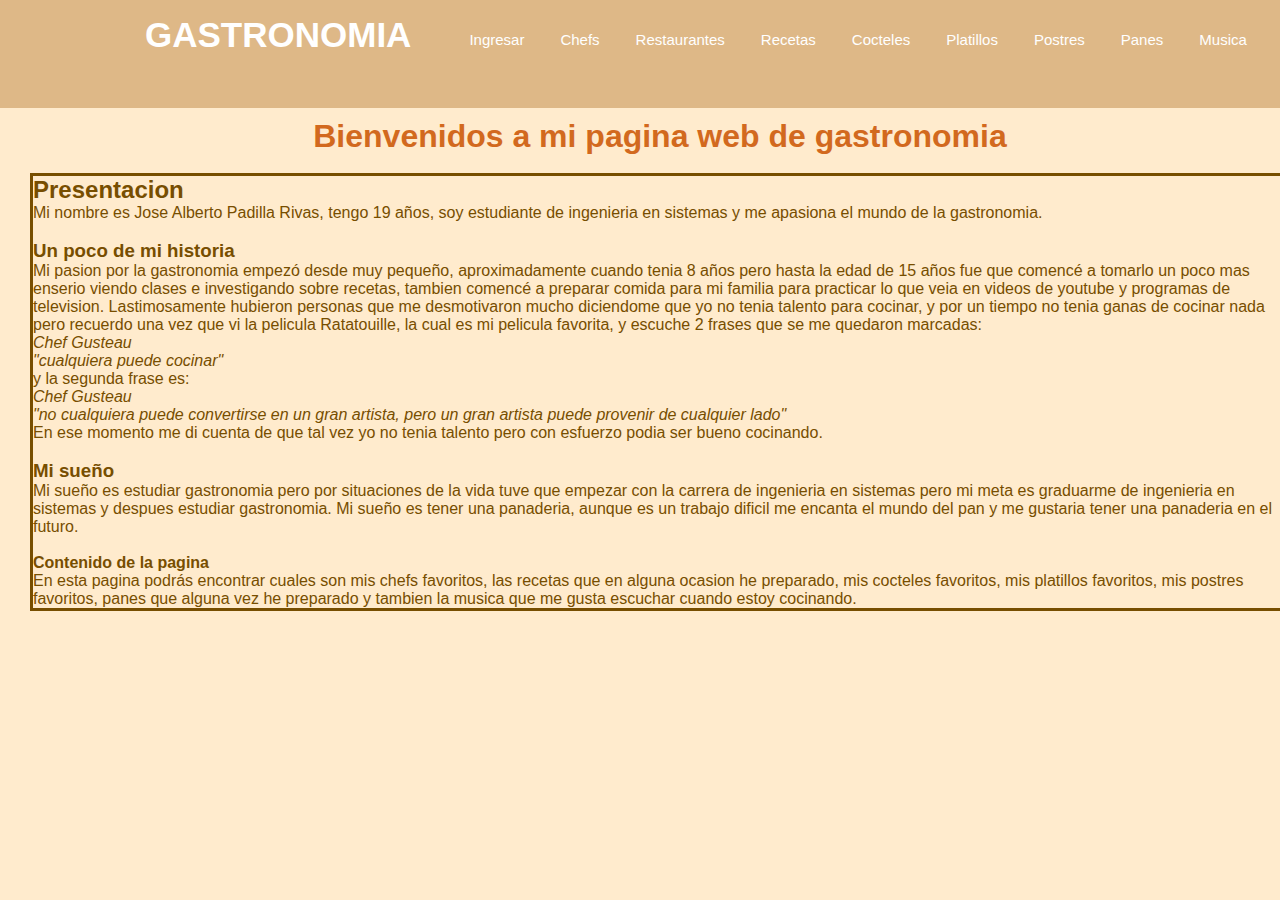
<file: src/main/resources/static/index.html>
<html>
    <head>
        <title>Pagina Principal</title>
        <meta charset="UTF-8">
        <meta name="viewport" content="width=device-width, initial-scale=1.0">
        <link href="css/home.css" rel="stylesheet" type="text/css"/>
    </head>
    <body>
        <header class="header">
            <!--etiqueta que indica que esto es un menu-->
            <nav class="nav">
                <a href="index.html" class="logo nav-link">GASTRONOMIA</a>
                <ul class="nav-menu">
                    <li class="Titulo"><a class="nav-menu-link nav-link" href="login.html">Ingresar</a></li>
                    <li class="Titulo"><a class="nav-menu-link nav-link" href="Chefs.html">Chefs</a></li>
                    <li class="Titulo"><a class="nav-menu-link nav-link" href="Restaurantes.html">Restaurantes</a></li>
                    <li class="Titulo"><a class="nav-menu-link nav-link" href="Recetas.html">Recetas</a></li>
                    <li class="Titulo"><a class="nav-menu-link nav-link" href="Cocteleria.html">Cocteles</a></li>
                    <li class="Titulo"><a class="nav-menu-link nav-link" href="Platillos.html">Platillos</a></li>
                    <li class="Titulo"><a class="nav-menu-link nav-link" href="Postres.html">Postres</a></li>
                    <li class="Titulo"><a class="nav-menu-link nav-link" href="Panes.html">Panes</a></li>
                    <li class="Titulo"><a class="nav-menu-link nav-link" href="musicaCocina.html">Musica</a></li>

                </ul>
            </nav>
        </header> 
        <section id="contenido">
            <div class="Bienvenida"> 
                <h1>Bienvenidos a mi pagina web de gastronomia</h1>
            </div>
            <br>
            <div class="presentacion">
                <h2>Presentacion</h2>
                <p>Mi nombre es Jose Alberto Padilla Rivas, tengo 19 años, soy estudiante de ingenieria en sistemas y me apasiona el mundo de la gastronomia.</p>
                <br>
                <h3>Un poco de mi historia</h3>
                <p> Mi pasion por la gastronomia empezó desde muy pequeño, aproximadamente cuando tenia 8 años pero hasta la edad de 15 años fue que comencé a tomarlo un poco mas enserio viendo clases e investigando sobre recetas, tambien comencé a preparar comida para mi familia para practicar lo que veia en videos de youtube y programas de television. Lastimosamente hubieron personas que me desmotivaron mucho diciendome que yo no tenia talento para cocinar, y por un tiempo no tenia ganas de cocinar nada pero recuerdo una vez que vi la pelicula Ratatouille, la cual es mi pelicula favorita, y escuche 2 frases que se me quedaron marcadas:
                    <br><cite>Chef Gusteau</cite></p><blockquote><i>"cualquiera puede cocinar"</i></blockquote><p>y la segunda frase es: <br><cite>Chef Gusteau</cite></p><blockquote><i>"no cualquiera puede convertirse en un gran artista, pero un gran artista puede provenir de cualquier lado"</i></blockquote>
                <p>En ese momento me di cuenta de que tal vez yo no tenia talento pero con esfuerzo podia ser bueno cocinando.</p>
                <br>    
                <h3>Mi sueño</h3>
                <p>Mi sueño es estudiar gastronomia pero por situaciones de la vida tuve que empezar con la carrera de ingenieria en sistemas pero mi meta es graduarme de ingenieria en sistemas y despues estudiar gastronomia. Mi sueño es tener una panaderia, aunque es un trabajo dificil me encanta el mundo del pan y me gustaria tener una panaderia en el futuro.</p>
                <br>
                <h4>Contenido de la pagina</h4>
                <p>En esta pagina podrás encontrar cuales son mis chefs favoritos, las recetas que en alguna ocasion he preparado, mis cocteles favoritos, mis platillos favoritos, mis postres favoritos, panes que alguna vez he preparado y tambien la musica que me gusta escuchar cuando estoy cocinando.</p>

            </div>
        </section>

    </body>
</html>
</file>
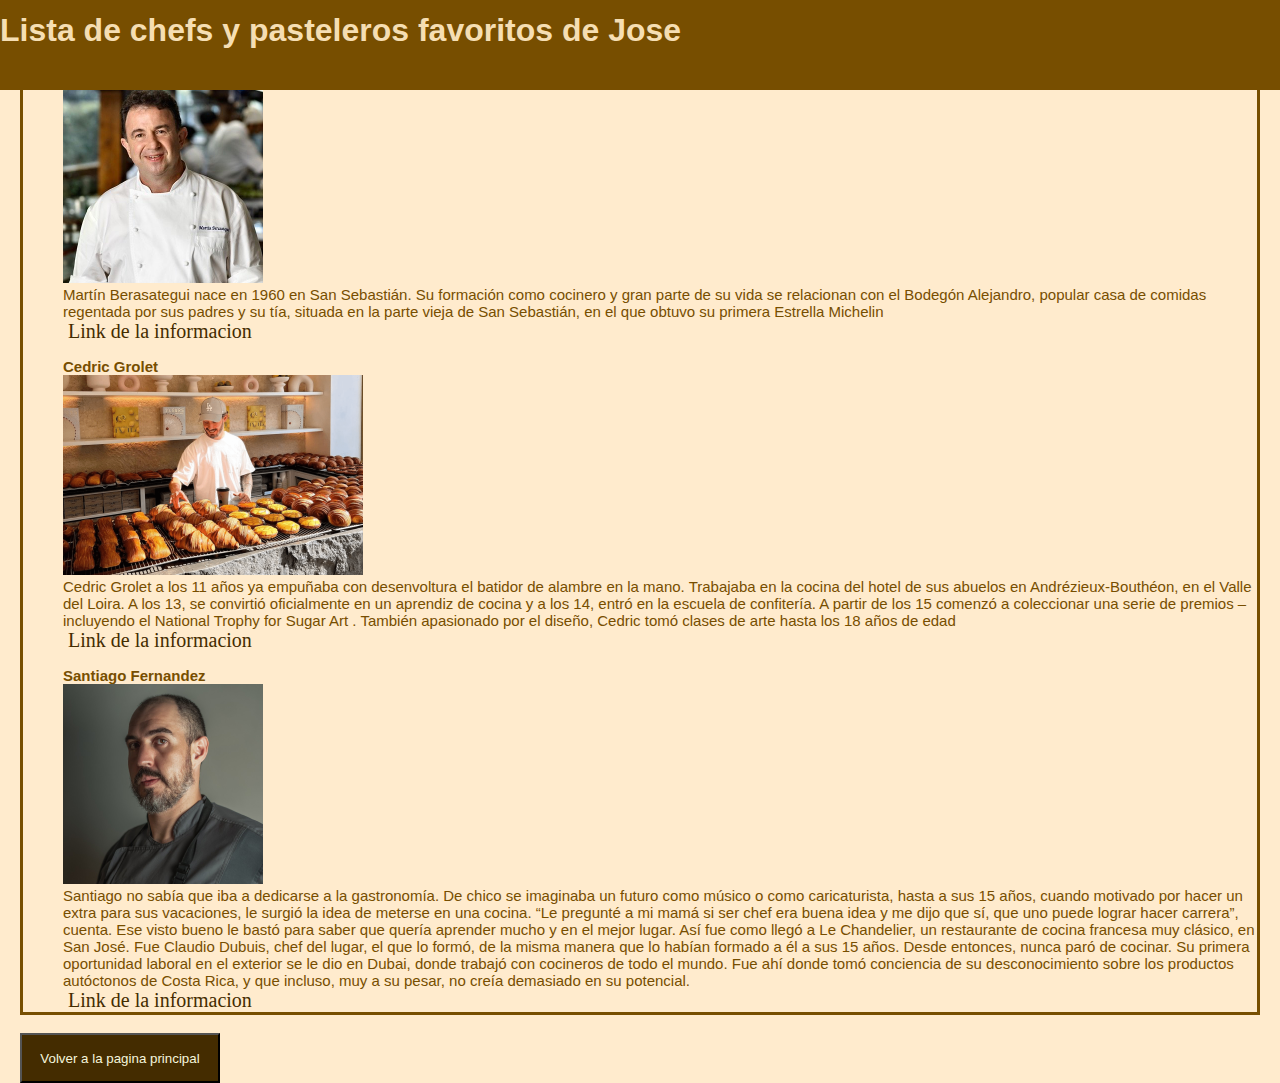
<file: src/main/resources/static/Chefs.html>
<!DOCTYPE html>

<html>
    <head>
        <title>Chefs favoritos de Jose</title>
        <meta charset="UTF-8">
        <meta name="viewport" content="width=device-width, initial-scale=1.0">
        <link href="css/chefs.css" rel="stylesheet" type="text/css"/>
    </head>
    <body>
        <div class="Lista-chefs"> 
            <h1>Lista de chefs y pasteleros favoritos de Jose</h1>
        </div>
       
<br>

        <ul class="Chefs">
            <li class="elemento"><p><strong>Martin Berasategui</strong></p><img src="imagenes/martin.jpg" alt="200" height="200"/>
                <p>Martín Berasategui nace en 1960 en San Sebastián. Su formación como cocinero y gran parte de su vida se relacionan con el Bodegón Alejandro, popular casa de comidas regentada por sus padres y su tía, 
                    situada en la parte vieja de San Sebastián, en el que obtuvo su primera Estrella Michelin</p>   
                <a target="_blank" class="link" href="https://www.martinberasategui.com/es/martin-berasategui"> Link de la informacion</a> </li>

            <li class="elemento"><p><strong>Cedric Grolet</strong></p><img src="imagenes/cedric.png" alt="200" height="200"/>
                <p>Cedric Grolet a los 11 años ya empuñaba con desenvoltura el batidor de alambre en la mano. Trabajaba en la cocina del hotel de sus abuelos en Andrézieux-Bouthéon, en el Valle del Loira. A los 13, se convirtió oficialmente en un aprendiz de cocina y a los 14, entró en la escuela de confitería. A partir de los 15 comenzó a coleccionar una serie de premios – incluyendo el National Trophy for Sugar Art .
                    También apasionado por el diseño, Cedric tomó clases de arte hasta los 18 años de edad</p>   
                <a  target="_blank" class="link" href="https://gastronomos.fr/es/cultura-es/cedric-grolet-mejor-confitero-mundo-le-meurice/">Link de la informacion</a> </li>

            <li ><p><strong>Santiago Fernandez</strong></p><img src="imagenes/santiago.jpg" alt="200" height="200"/>
                <p>Santiago no sabía que iba a dedicarse a la gastronomía. De chico se imaginaba un futuro como músico o como caricaturista, hasta a sus 15 años, cuando motivado por hacer un extra para sus vacaciones, le surgió la idea de meterse en una cocina. “Le pregunté a mi mamá si ser chef era buena idea y me dijo que sí, que uno puede lograr hacer carrera”, cuenta. 
                    Ese visto bueno le bastó para saber que quería aprender mucho y en el mejor lugar.
                    Así fue como llegó a Le Chandelier, un restaurante de cocina francesa muy clásico,  en San José. Fue Claudio Dubuis, chef del lugar, el que lo formó, de la misma manera que lo habían formado a él a sus 15 años. Desde entonces, nunca paró de cocinar. Su primera oportunidad laboral en el exterior se le dio en Dubai, donde trabajó con cocineros de todo el mundo. Fue ahí donde tomó conciencia de su desconocimiento sobre los productos autóctonos de Costa Rica, 
                    y que incluso, muy a su pesar, no creía demasiado en su potencial.</p>   
                <a target="_blank" class="link" href="https://soloporgusto.com/santiago-fernandez-benedetto-un-chef-enamorado-de-la-cocina-costarricense/">Link de la informacion</a> </li>
        </ul>
<br>
        <a href="index.html">
            <input type="button" name="volver" value="Volver a la pagina principal" style="width: 200px; height: 50px; background-color: #442c00; color:beige;"/><br> 
        </a>








    </body>                
</html>
</file>
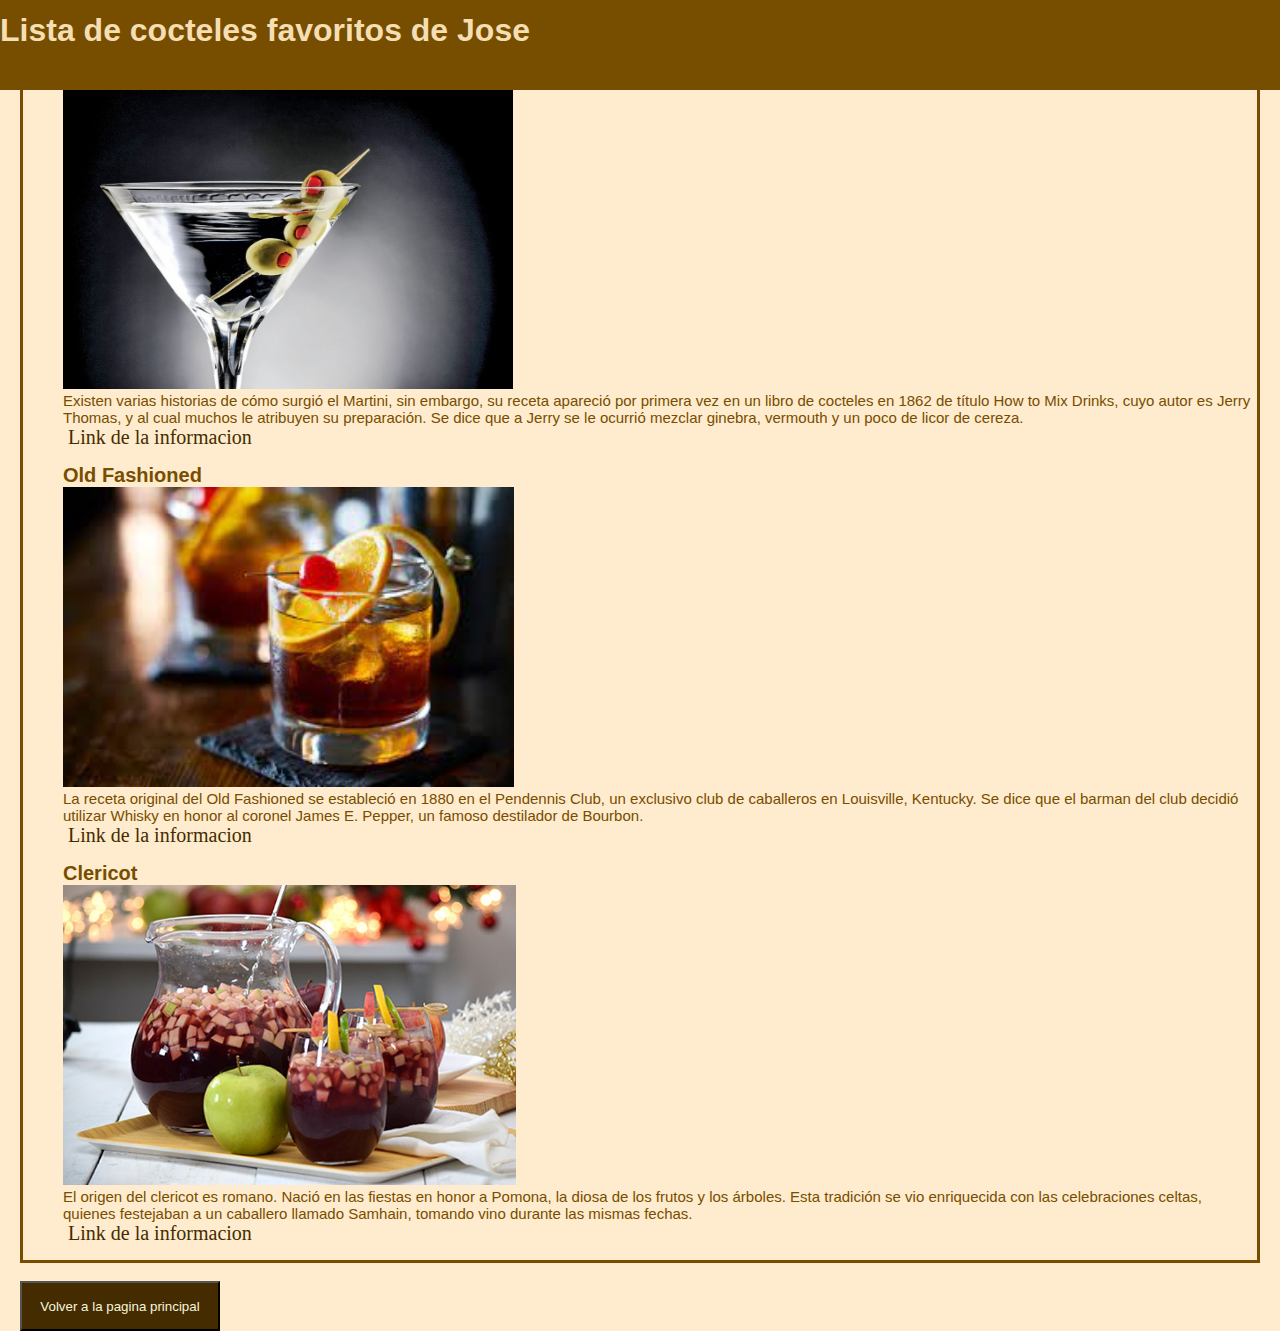
<file: src/main/resources/static/Cocteleria.html>
<!DOCTYPE html>

<html>
    <head>
        <title>Cocteles</title>
        <meta charset="UTF-8">
        <meta name="viewport" content="width=device-width, initial-scale=1.0">
        <link href="css/cocteles.css" rel="stylesheet" type="text/css"/>
    </head>
    <body>
        <div class="Lista-cocteles"> 
            <h1>Lista de cocteles favoritos de Jose</h1>
        </div>
        <br>

        <ol class="cocteles">
            <li class="elemento"><p class="titulo"><strong>Martini</strong></p><img src="imagenes/martini.jpg" alt="300" height="300"/>
                <p>Existen varias historias de cómo surgió el Martini, sin embargo, 
                    su receta apareció por primera vez en un libro de cocteles en 1862 de título How to Mix Drinks, cuyo autor es Jerry Thomas, 
                    y al cual muchos le atribuyen su preparación. Se dice que a Jerry se le ocurrió mezclar ginebra, 
                    vermouth y un poco de licor de cereza.</p>   
                <a target="_blank" class="link" href="https://revistaelconocedor.com/historia-de-un-clasico/"> Link de la informacion</a> </li>

            <li class="elemento"><p class="titulo"><strong>Old Fashioned</strong></p> <img src="imagenes/old fashioned.jpg" alt="300" height="300"/>
                <p>La receta original del Old Fashioned se estableció en 1880 en el Pendennis Club, 
                    un exclusivo club de caballeros en Louisville, Kentucky. 
                    Se dice que el barman del club decidió utilizar 
                    Whisky en honor al coronel James E. Pepper, un famoso destilador de Bourbon. </p>   
                <a target="_blank" class="link" href="https://toomybartender.com/recetas/old-fashioned/#:~:text=Historia%20del%20c%C3%B3ctel%20Old%20Fashioned,un%20famoso%20destilador%20de%20Bourbon.">Link de la informacion</a> </li>

            <li class="elemento"><p class="titulo"><strong>Clericot</strong></p><img src="imagenes/clericot.jpg" alt="300" height="300"/>
                <p>El origen del clericot es romano. Nació en las fiestas en honor a Pomona, la diosa de los frutos y los árboles. Esta tradición se vio 
                    enriquecida con las celebraciones celtas, quienes festejaban a un caballero llamado Samhain, tomando vino durante las mismas fechas.</p>   
                <a target="_blank" class="link" href="https://www.thegourmetjournal.com/enoteca/clericot-coctel/#:~:text=El%20origen%20del%20clericot%20es,vino%20durante%20las%20mismas%20fechas.">Link de la informacion</a> </li>
        </ol>
        <br>
        <a href="index.html">
            <input type="button" name="volver" value="Volver a la pagina principal" style="width: 200px; height: 50px; background-color: #442c00; color:beige;"/><br> 
        </a>
    </body>
</html>
</file>
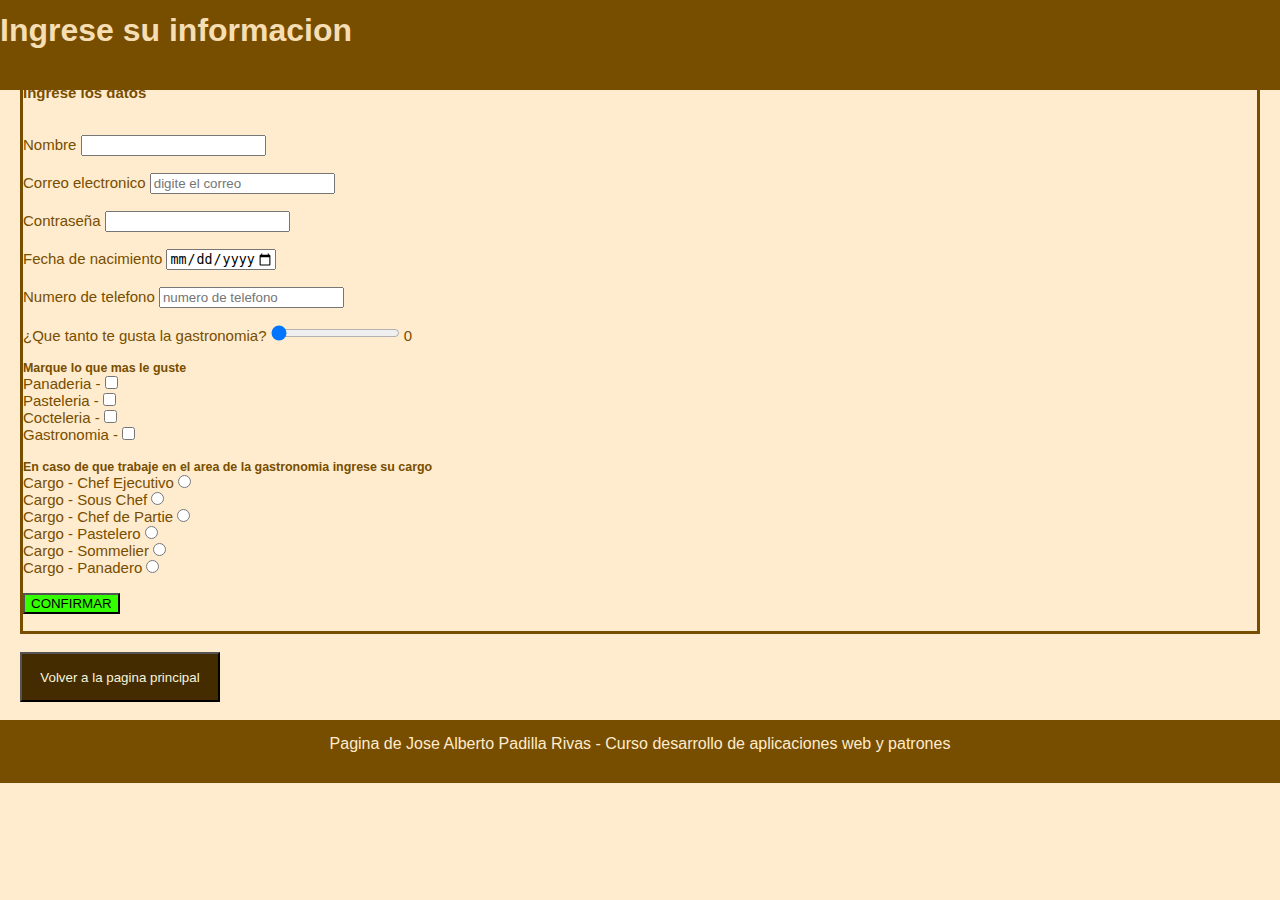
<file: src/main/resources/static/login.html>
<!DOCTYPE html>
<!--
Click nbfs://nbhost/SystemFileSystem/Templates/Licenses/license-default.txt to change this license
Click nbfs://nbhost/SystemFileSystem/Templates/Other/html.html to edit this template
-->
<html>
    <head>
        <title>Ingresar</title>
        <meta charset="UTF-8">
        <meta name="viewport" content="width=device-width, initial-scale=1.0">
        <link href="css/login.css" rel="stylesheet" type="text/css"/>
    </head>
    <body>
        <div class="Login"> 
            <h1>Ingrese su informacion</h1>
        </div>
        <br>
        <br>
        <section class="login">
            <h4>Ingrese los datos</h4>
            <br>
            <br>
            <article>
                <form action="#" method="GET">
                    <label>Nombre</label>  <input type="text" name="nombre"/><br><br>
                    <label>Correo electronico  </label><input type="email" name="correo" placeholder="digite el correo" /><br><br>
                    <label>Contraseña</label>  <input type="password" name="password"/><br><br>
                    <label>Fecha de nacimiento</label>  <input type="date" name="fecha" min="1910-01-01" max="2023-12-31"/><br><br>
                    <label>Numero de telefono</label>  <input type="tel" name="telefono" placeholder="numero de telefono" /><br><br>
                    <label>¿Que tanto te gusta la gastronomia?</label>  <input type="range" name="rango" value="0" min="1" max="100"
                                                                               oninput="this.nextElementSibling.value=this.value"/> 
                    <output>0</output><br><br>
                    <h5>Marque lo que mas le guste</h5>
                    <label>Panaderia</label> - <input type="checkbox" name="gastronomia"/> <br>
                    <label>Pasteleria</label> - <input type="checkbox" name="gastronomia"/> <br>
                    <label>Cocteleria</label> - <input type="checkbox" name="gastronomia"/> <br>
                    <label>Gastronomia</label> - <input type="checkbox" name="gastronomia"/> <br><br>
                    <h5>En caso de que trabaje en el area de la gastronomia ingrese su cargo</h5>
                    <label>Cargo</label> - Chef Ejecutivo <input type="radio" name="cargo" value="1"/><br>
                    <label>Cargo</label> - Sous Chef <input type="radio" name="cargo" value="2"/><br>
                    <label>Cargo</label> - Chef de Partie <input type="radio" name="cargo" value="3"/><br> 
                    <label>Cargo</label> - Pastelero <input type="radio" name="cargo" value="4"/><br> 
                    <label>Cargo</label> - Sommelier <input type="radio" name="cargo" value="5"/><br> 
                    <label>Cargo</label> - Panadero <input type="radio" name="cargo" value="6"/><br><br>

                    <input type="submit" name="enviar" value="CONFIRMAR" style="background-color: #33ff00;"/><br><br>

                </form>
            </article>
        </section>
        <br>
        <a href="index.html">
            <input type="button" name="volver" value="Volver a la pagina principal" style="width: 200px; height: 50px; background-color: #442c00; color:beige;"/><br> 
        </a>
        <br>
        <footer class="footer">Pagina de Jose Alberto Padilla Rivas - Curso desarrollo de aplicaciones web y patrones </footer>
    </body>
</html>
</file>
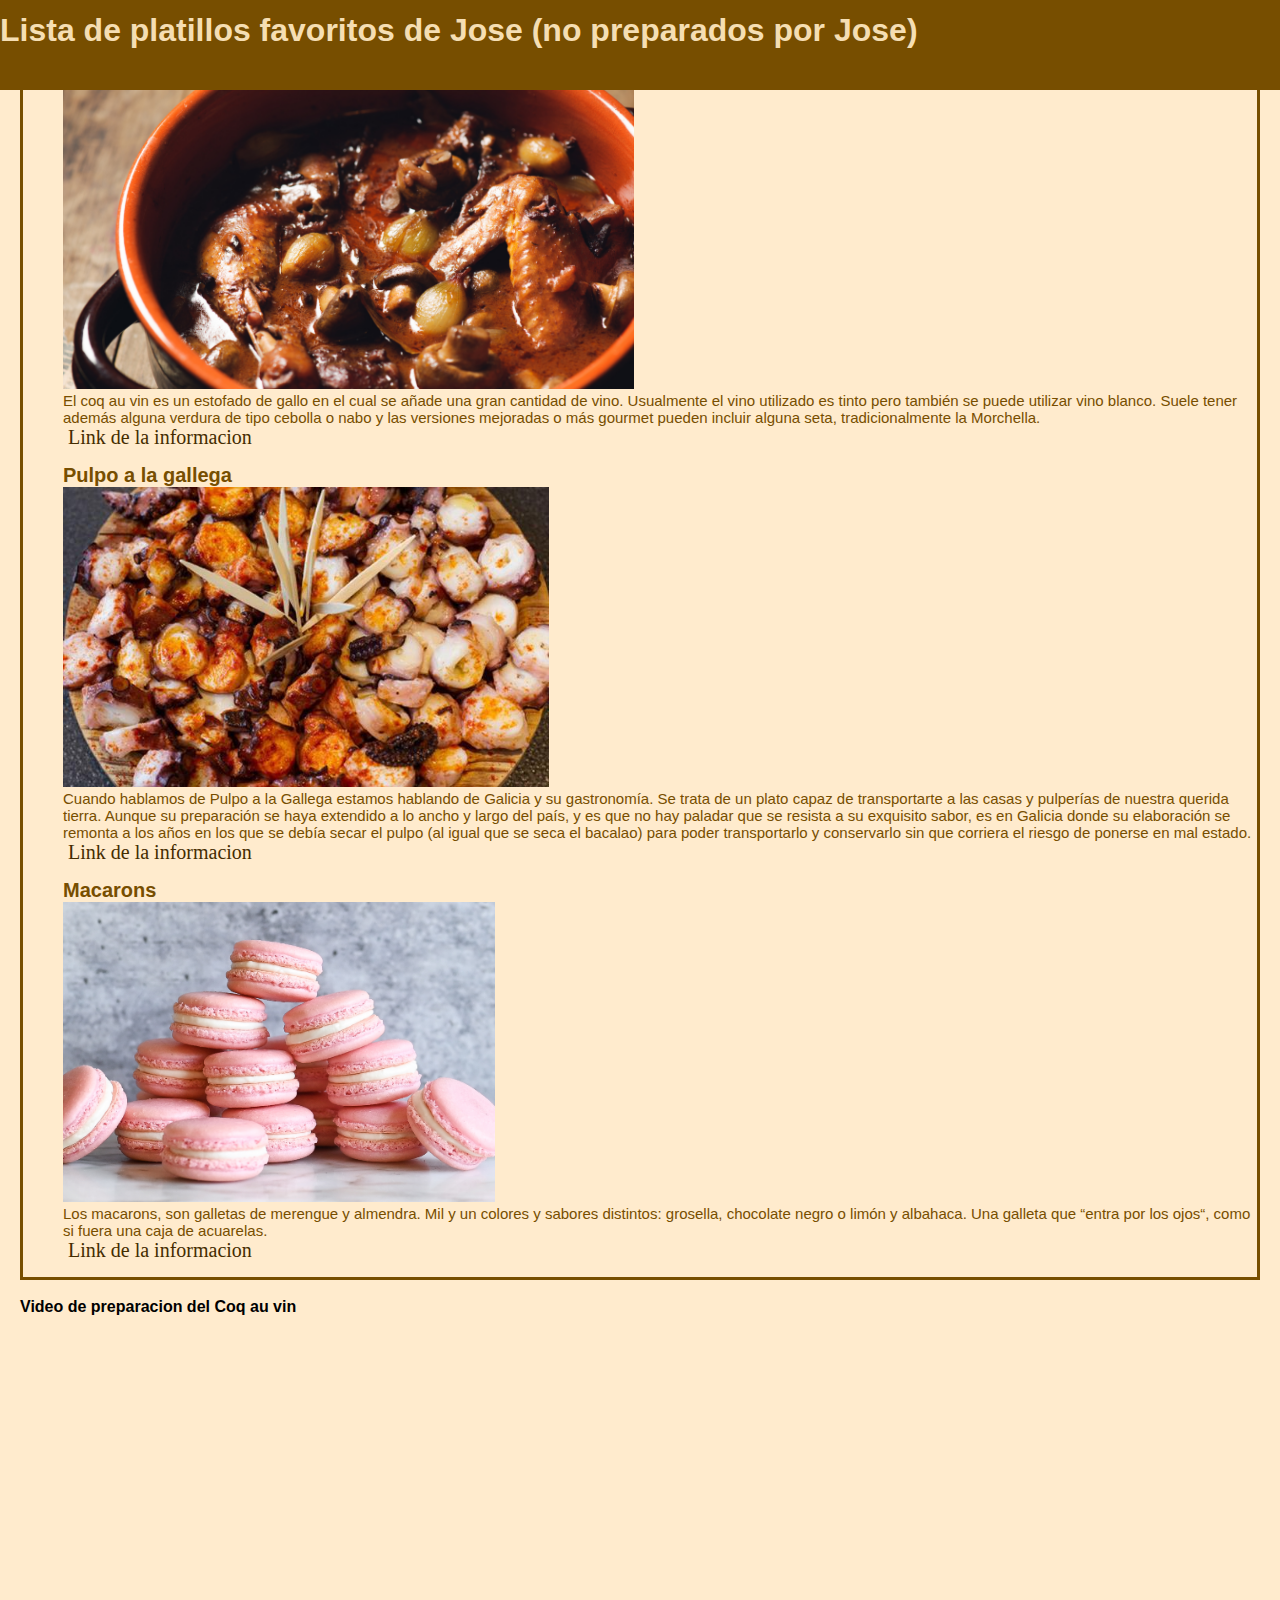
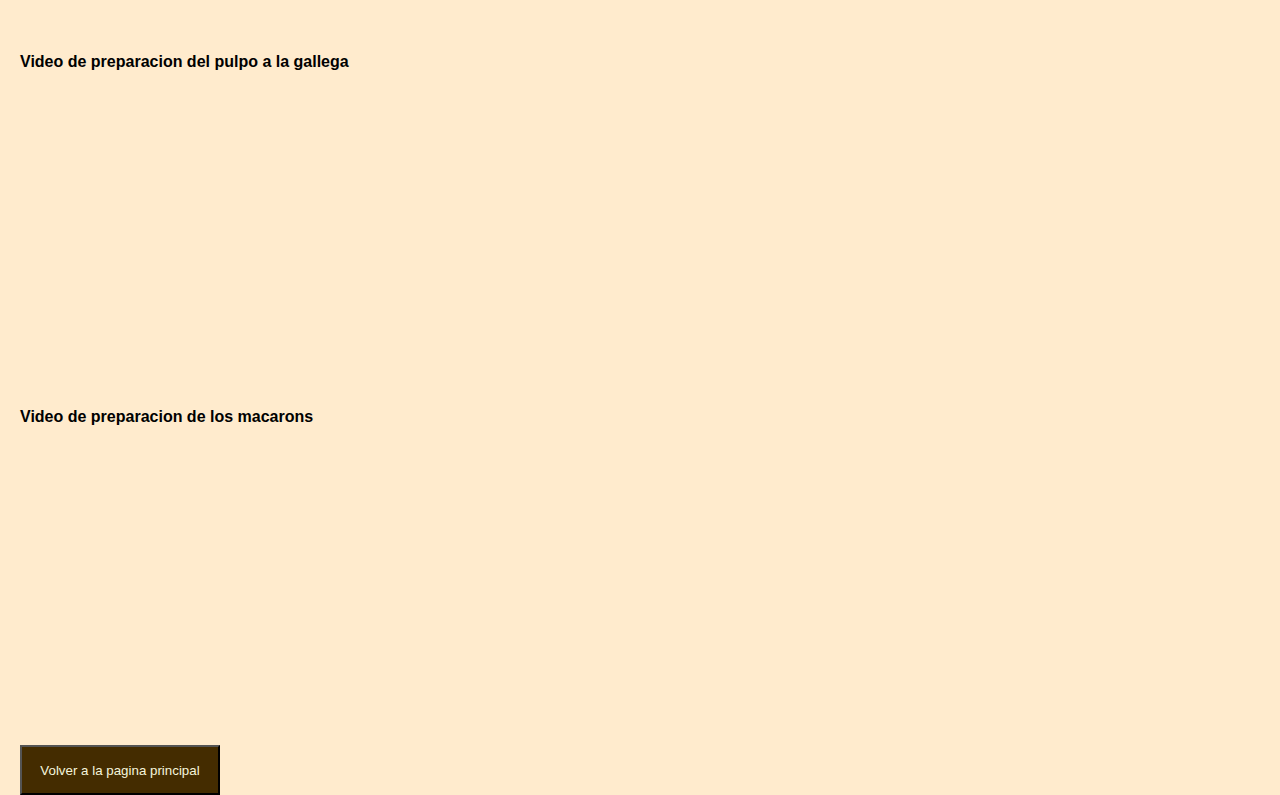
<file: src/main/resources/static/Platillos.html>
<!DOCTYPE html>

<html>
    <head>
        <title>Platillos</title>
        <meta charset="UTF-8">
        <meta name="viewport" content="width=device-width, initial-scale=1.0">
        <link href="css/platillos.css" rel="stylesheet" type="text/css"/>
    </head>
    <body>
        <div class="Lista-platillos"> 
            <h1>Lista de platillos favoritos de Jose (no preparados por Jose)</h1>
        </div>
        <br>

        <ol class="platillos">
            <li class="elemento"><p class="titulo"><strong>Coq au vin</strong></p><img src="imagenes/coq au vin.png" alt="300" height="300"/>              
                <p>El coq au vin es un estofado de gallo en el cual se añade una gran cantidad de vino. 
                    Usualmente el vino utilizado es tinto pero también se puede utilizar vino blanco. 
                    Suele tener además alguna verdura de tipo cebolla o nabo y las versiones mejoradas o más gourmet pueden incluir alguna seta, 
                    tradicionalmente la Morchella.</p>   
                <a target="_blank" class="link" href="https://annemarieabautret.com/blog/gastronomia-francesa-coq-au-vin/"> Link de la informacion</a> </li>

            <li class="elemento"><p class="titulo"><strong>Pulpo a la gallega</strong></p><img src="imagenes/pulpo-a-la-gallega.jpg" alt="300" height="300"/>                <p>Cuando hablamos de Pulpo a la Gallega estamos hablando de Galicia y su gastronomía. Se trata de un plato capaz de 
                    transportarte a las casas y pulperías de nuestra querida tierra. 
                    Aunque su preparación se haya extendido a lo ancho y largo del país, y es que no hay paladar que se resista a su exquisito sabor, es en Galicia donde su elaboración se remonta a los años en los que se debía secar el pulpo  
                    (al igual que se seca el bacalao) para poder transportarlo y conservarlo sin que corriera el riesgo de ponerse en mal estado.</p>   
                <a target="_blank" class="link" href="https://pulperiaagarnacha.com/2018/04/29/los-origenes-del-pulpo-a-la-gallega/">Link de la informacion</a> </li>

            <li class="elemento"><p class="titulo"><strong>Macarons</strong></p><img src="imagenes/macarons.jpg" alt="300" height="300"/>                
                <p>Los macarons, son galletas de merengue y almendra. Mil y un colores y sabores distintos: grosella, chocolate negro o limón y albahaca. 
                    Una galleta que “entra por los ojos“, como si fuera una caja de acuarelas. </p>
                <a target="_blank" class="link" href="https://cocina-casera.com/historia-macarons/">Link de la informacion</a> </li>
        </ol>
        <br>

        <p><strong>Video de preparacion del Coq au vin</strong></p>
        <iframe width="560" height="315" src="https://www.youtube.com/embed/EYPhs7ubMlc?si=Aq1wNTKTziCiMI4t" title="YouTube video player" frameborder="0" allow="accelerometer; autoplay; clipboard-write; encrypted-media; gyroscope; picture-in-picture; web-share" allowfullscreen>

        </iframe>
        <br>
        <br>
        <p><strong>Video de preparacion del pulpo a la gallega</strong></p>
        <iframe width="560" height="315" src="https://www.youtube.com/embed/oWjmKhA6NE0?si=TRR2k14gohldhETB" title="YouTube video player" frameborder="0" allow="accelerometer; autoplay; clipboard-write; encrypted-media; gyroscope; picture-in-picture; web-share" allowfullscreen></iframe>
        <br>
        <br>
        <p><strong>Video de preparacion de los macarons</strong></p>
        <iframe width="560" height="315" src="https://www.youtube.com/embed/KJ4uZwdfOi0?si=0ke2fXob1ff9L0xk" title="YouTube video player" frameborder="0" allow="accelerometer; autoplay; clipboard-write; encrypted-media; gyroscope; picture-in-picture; web-share" allowfullscreen></iframe>
        <br>
        <a href="index.html">
            <input type="button" name="volver" value="Volver a la pagina principal" style="width: 200px; height: 50px; background-color: #442c00; color:beige;"/><br> 
        </a>
    </body>
</html>
</file>
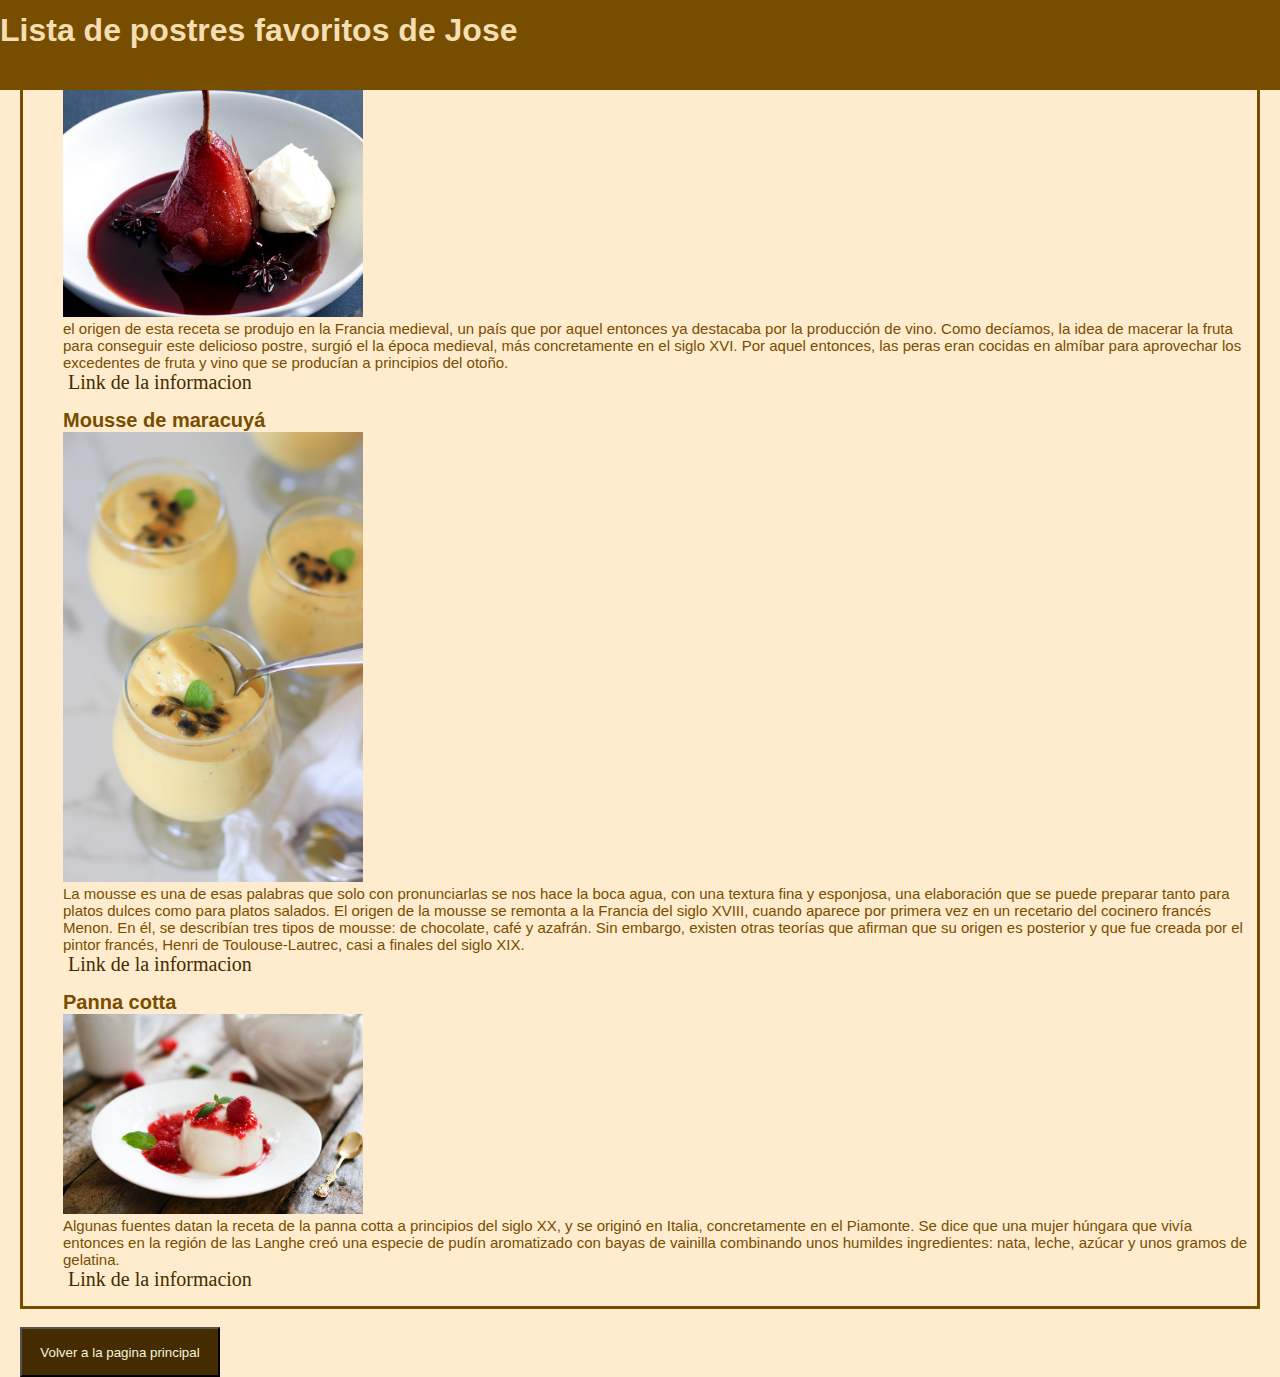
<file: src/main/resources/static/Postres.html>
<!DOCTYPE html>

<html>
    <head>
        <title>Postres</title>
        <meta charset="UTF-8">
        <meta name="viewport" content="width=device-width, initial-scale=1.0">
        <link href="css/postres.css" rel="stylesheet" type="text/css"/>
    </head>
    <body>
        <div class="Lista-postres"> 
            <h1>Lista de postres favoritos de Jose</h1>
        </div>
        <br>

        <ol class="postres">
            <li class="elemento"><p class="titulo"><strong>Peras al vino</strong></p><img src="imagenes/peras-vino-tinto.jpg" alt="300" width="300"/>
                <p>el origen de esta receta se produjo en la Francia medieval, un país que por aquel entonces ya destacaba por la producción de vino.
                    Como decíamos, la idea de macerar la fruta para conseguir este delicioso postre, surgió el la época medieval, más concretamente en el siglo XVI. 
                    Por aquel entonces, las peras eran cocidas en almíbar para aprovechar los excedentes de fruta y vino que se producían a principios del otoño.</p>   
                <a target="_blank" class="link" href="https://raizdeguzman.com/recetas-peras-al-vino/#:~:text=Las%20peras%20al%20vino%20son,por%20la%20producci%C3%B3n%20de%20vino."> Link de la informacion</a> </li>

            <li class="elemento"><p class="titulo"><strong>Mousse de maracuyá</strong></p><img src="imagenes/mousse de maracuya.jpg" alt="300" width="300"/>                
                <p>La mousse es una de esas palabras que solo con pronunciarlas se nos hace la boca agua, con una textura fina y esponjosa, una elaboración que se puede preparar tanto para platos dulces como para platos salados.
                    El origen de la mousse se remonta a la Francia del siglo XVIII, cuando aparece por primera vez en un recetario del cocinero francés Menon. En él, se describían tres tipos de mousse: de chocolate, café y azafrán.
                    Sin embargo, existen otras teorías que afirman que su origen es posterior y que fue creada por el pintor francés, Henri de Toulouse-Lautrec, casi a finales del siglo XIX. </p>   
                <a target="_blank" class="link" href="http://dasilvagastronomia.com/Web/origen-de-la-mousse/">Link de la informacion</a> </li>

            <li class="elemento"><p class="titulo"><strong>Panna cotta</strong></p><img src="imagenes/pana cotta.jpg" alt="300" width="300"/>                
                <p>Algunas fuentes datan la receta de la panna cotta a principios del siglo XX, y se originó en Italia, concretamente en el Piamonte.
                    Se dice que una mujer húngara que vivía entonces en la región de las Langhe creó una especie de pudín aromatizado con bayas de vainilla combinando unos humildes ingredientes: nata, leche, azúcar y unos gramos de gelatina.</p>   
                <a target="_blank" class="link" href="https://www.rivareno.com/es/panna-cotta-curiosidades-y-origenes/">Link de la informacion</a> </li>
        </ol>
        <br>
        <a href="index.html">
            <input type="button" name="volver" value="Volver a la pagina principal" style="width: 200px; height: 50px; background-color: #442c00; color:beige;"/><br> 
        </a>
    </body>
</html>
</file>
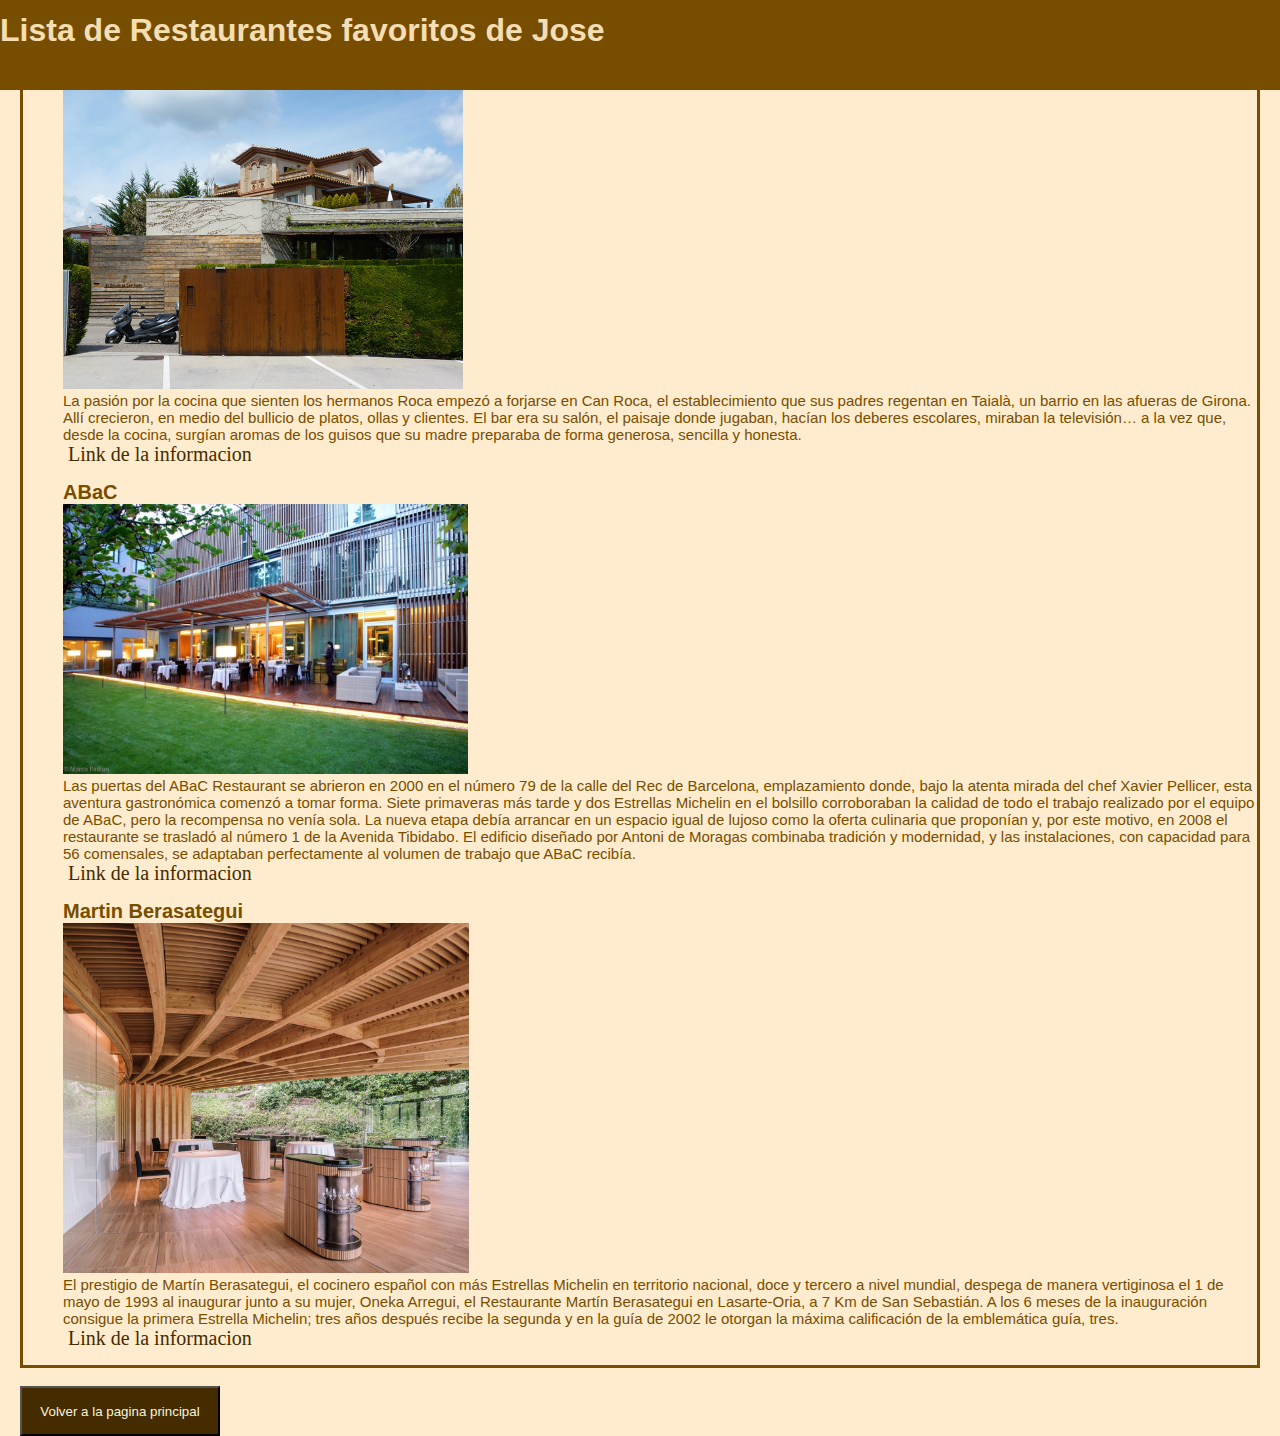
<file: src/main/resources/static/Restaurantes.html>
<!DOCTYPE html>

<html>
    <head>
        <title>Restaurantes</title>
        <meta charset="UTF-8">
        <meta name="viewport" content="width=device-width, initial-scale=1.0">
         <link href="css/restaurantes.css" rel="stylesheet" type="text/css"/>
    </head>
    <body>
        <div class="Lista-restaurantes"> 
            <h1>Lista de Restaurantes favoritos de Jose</h1>
        </div>
        <br>

        <ol class="Restaurantes">
            <li class="elemento"><p class="titulo"><strong>Celler de can roca</strong></p><img src="imagenes/celler.jpg" alt="300" height="300"/>
                <p>La pasión por la cocina que sienten los hermanos Roca empezó a forjarse en 
                    Can Roca, el establecimiento que sus padres regentan en Taialà, un barrio en las afueras de Girona.
                    Allí crecieron, en medio del bullicio de platos, ollas y clientes. El bar era su salón, el paisaje donde jugaban, hacían los deberes escolares, miraban la televisión… a la vez que, desde la cocina, 
                    surgían aromas de los guisos que su madre preparaba de forma generosa, sencilla y honesta.</p>   
                <a target="_blank" class="link" href="https://cellercanroca.com/los-hermanos-roca/origenes/"> Link de la informacion</a> </li>

            <li class="elemento"><p class="titulo"><strong>ABaC</strong></p><img src="imagenes/abac.jpg" alt="270" height="270"/>
                <p>Las puertas del ABaC Restaurant se abrieron en 2000 en el número 79 de la calle del Rec de Barcelona, 
                    emplazamiento donde, bajo la atenta mirada del chef Xavier Pellicer, esta aventura gastronómica comenzó a tomar forma. Siete primaveras más tarde y dos Estrellas Michelin en el bolsillo corroboraban la calidad de todo el trabajo realizado por el equipo de ABaC, pero la recompensa no venía sola. La nueva etapa debía arrancar en un espacio igual de lujoso como la oferta culinaria que proponían y, por este motivo, en 2008 el restaurante se trasladó al número 1 de la Avenida Tibidabo. El edificio diseñado por Antoni de Moragas combinaba tradición y modernidad, y las instalaciones, con capacidad para 56 comensales, 
                    se adaptaban perfectamente al volumen de trabajo que ABaC recibía.</p>   
                <a target="_blank" class="link" href="https://www.monempresarial.com/2015/02/11/la-cocina-mas-premiada/">Link de la informacion</a> </li>

            <li class="elemento"><p class="titulo"><strong>Martin Berasategui </strong></p><img src="imagenes/restaurante martin.jpg" alt="350" height="350"/>
                <p>El prestigio de Martín Berasategui, el cocinero español con más Estrellas Michelin en territorio nacional, 
                    doce y tercero a nivel mundial, despega de manera vertiginosa el 1 de mayo de 1993 al inaugurar junto a su mujer, Oneka Arregui, el Restaurante Martín Berasategui en Lasarte-Oria, a 7 Km de San Sebastián.
                    A los 6 meses de la inauguración consigue la primera Estrella Michelin; tres años después recibe la segunda y en la guía de 2002 le otorgan la máxima calificación de la emblemática guía, tres.</p>   
                <a target="_blank" class="link" href="https://www.martinberasategui.com/es/martin-berasategui">Link de la informacion</a> </li>
        </ol>
        <br>
        <a href="index.html">
            <input type="button" name="volver" value="Volver a la pagina principal" style="width: 200px; height: 50px; background-color: #442c00; color:beige;"/><br> 
        </a>

    </body>
</html>
</file>
<file: src/main/resources/static/css/home.css>
/*
Click nbfs://nbhost/SystemFileSystem/Templates/Licenses/license-default.txt to change this license
Click nbfs://nbhost/SystemFileSystem/Templates/Other/CascadeStyleSheet.css to edit this template
*/
/* 
    Created on : 28 sept 2023, 11:03:58
    Author     : josep
*/
*{
    margin:0;
    box-sizing: border-box;
}
body{
    font-family: sans-serif;
    padding: 45px 20px 0px;
    background-color: blanchedalmond;
}
.header{
    background-color:burlywood;
    height: 12%;
    top:0;
    left:0;
    width: 100%;
    position: fixed;
}
.nav{
    display: flex;
    justify-content: space-between;
    max-width: 990px;
    margin:0 auto;
}
.nav-link{
    color:white;
    text-decoration: none;
}
.logo{
    color:white;
    font-size: 35px;
    font-weight: bold;
    line-height: 70px;

}
.nav-menu{
    display: flex;
    margin-right: 40px;
    list-style: none;
}
.Titulo{
    font-size: 15px;
    margin: 0 8px;
    line-height: 80px;
    width: max-content;
}
.nav-menu-link{
    padding: 5px 10px;
    border-radius: 20px;
}
.nav-menu-link:hover{
    background-color:brown;
    transition: 0.7s;
}

#contenido{
    position: absolute;
    height:88%;
    top:12%;
    width: 100%;
    padding:10px;
}
.Bienvenida{
    color:chocolate;
    text-align: center;
}
.presentacion{
    color:#774e00;
    border-style:solid;
}
</file>
<file: src/main/resources/static/css/chefs.css>
/*
Click nbfs://nbhost/SystemFileSystem/Templates/Licenses/license-default.txt to change this license
Click nbfs://nbhost/SystemFileSystem/Templates/Other/CascadeStyleSheet.css to edit this template
*/
/* 
    Created on : 28 sept 2023, 14:03:02
    Author     : josep
*/
*{
    margin:0;
    box-sizing: border-box;
}
body{
    font-family: sans-serif;
    padding: 45px 20px 0px;
    background-color: blanchedalmond;
}
.Lista-chefs{
    color:wheat;
    line-height: 60px;
    background-color: #774e00;
    height: 10%;
    top:0;
    left:0;
    width: 100%;
    position: fixed;
}
.Chefs{
    font-size: 15px;
    color:#774e00;
    border-style:solid;
    list-style: none;
}
.link{
    color:#442c00;
    text-decoration: none;
    padding: 0px 5px;
    border-radius: 5px;
    font-size: 20px;
    font-family: fantasy;

}

.link:hover{
    background-color:#d68c00;
    transition: 0.7s;
}


.elemento{
    margin-bottom: 15px;
}
</file>
<file: src/main/resources/static/css/cocteles.css>
/*
Click nbfs://nbhost/SystemFileSystem/Templates/Licenses/license-default.txt to change this license
Click nbfs://nbhost/SystemFileSystem/Templates/Other/CascadeStyleSheet.css to edit this template
*/
/* 
    Created on : 30 sept 2023, 11:57:38
    Author     : josep
*/

*{
    margin:0;
    box-sizing: border-box;
}
body{
    font-family: sans-serif;
    padding: 45px 20px 0px;
    background-color: blanchedalmond;
}
.Lista-cocteles{
    color:wheat;
    line-height: 60px;
    background-color: #774e00;
    height: 10%;
    top:0;
    left:0;
    width: 100%;
    position: fixed;
}
.cocteles{
    font-size: 15px;
    color:#774e00;
    border-style:solid;
    list-style: none;
}
.link{
    color:#442c00;
    text-decoration: none;
    padding: 0px 5px;
    border-radius: 5px;
    font-size: 20px;
    font-family: fantasy;
    
}

.link:hover{
    background-color:#d68c00;
    transition: 0.7s;
}


.elemento{
    margin-bottom: 15px;
}

.titulo{
 font-size: 20px;  
}
</file>
<file: src/main/resources/static/css/login.css>
/*
Click nbfs://nbhost/SystemFileSystem/Templates/Licenses/license-default.txt to change this license
Click nbfs://nbhost/SystemFileSystem/Templates/Other/CascadeStyleSheet.css to edit this template
*/
/* 
    Created on : 1 oct 2023, 21:28:35
    Author     : josep
*/
*{
    margin:0;
    box-sizing: border-box;
}
body{
    font-family: sans-serif;
    padding: 45px 20px 0px;
    background-color: blanchedalmond;
}
.Login{
    color:wheat;
    line-height: 60px;
    background-color: #774e00;
    height: 10%;
    top:0;
    left:0;
    width: 100%;
    position: fixed;
}
.login{
    font-size: 15px;
    color:#774e00;
    border-style:solid;
    list-style: none;
}
.footer{
    position: absolute;
    height:7%;
    left:0%;
    width: 100%;
    background-color: #774e00;
    padding:15px;
    text-align: center;
    color:blanchedalmond;
}
</file>
<file: src/main/resources/static/css/platillos.css>
/*
Click nbfs://nbhost/SystemFileSystem/Templates/Licenses/license-default.txt to change this license
Click nbfs://nbhost/SystemFileSystem/Templates/Other/CascadeStyleSheet.css to edit this template
*/
/* 
    Created on : 30 sept 2023, 13:11:33
    Author     : josep
*/
*{
    margin:0;
    box-sizing: border-box;
}
body{
    font-family: sans-serif;
    padding: 45px 20px 0px;
    background-color: blanchedalmond;
}
.Lista-platillos{
    color:wheat;
    line-height: 60px;
    background-color: #774e00;
    height: 10%;
    top:0;
    left:0;
    width: 100%;
    position: fixed;
}
.platillos{
    font-size: 15px;
    color:#774e00;
    border-style:solid;
    list-style: none;
}
.link{
    color:#442c00;
    text-decoration: none;
    padding: 0px 5px;
    border-radius: 5px;
    font-size: 20px;
    font-family: fantasy;
    
}

.link:hover{
    background-color:#d68c00;
    transition: 0.7s;
}


.elemento{
    margin-bottom: 15px;
}

.titulo{
 font-size: 20px;  
}
</file>
<file: src/main/resources/static/css/postres.css>
/*
Click nbfs://nbhost/SystemFileSystem/Templates/Licenses/license-default.txt to change this license
Click nbfs://nbhost/SystemFileSystem/Templates/Other/CascadeStyleSheet.css to edit this template
*/
/* 
    Created on : 1 oct 2023, 09:46:06
    Author     : josep
*/
*{
    margin:0;
    box-sizing: border-box;
}
body{
    font-family: sans-serif;
    padding: 45px 20px 0px;
    background-color: blanchedalmond;
}
.Lista-postres{
    color:wheat;
    line-height: 60px;
    background-color: #774e00;
    height: 10%;
    top:0;
    left:0;
    width: 100%;
    position: fixed;
}
.postres{
    font-size: 15px;
    color:#774e00;
    border-style:solid;
    list-style: none;
}
.link{
    color:#442c00;
    text-decoration: none;
    padding: 0px 5px;
    border-radius: 5px;
    font-size: 20px;
    font-family: fantasy;
    
}

.link:hover{
    background-color:#d68c00;
    transition: 0.7s;
}


.elemento{
    margin-bottom: 15px;
}

.titulo{
 font-size: 20px;  
}
</file>
<file: src/main/resources/static/css/restaurantes.css>
/*
Click nbfs://nbhost/SystemFileSystem/Templates/Licenses/license-default.txt to change this license
Click nbfs://nbhost/SystemFileSystem/Templates/Other/CascadeStyleSheet.css to edit this template
*/
/* 
    Created on : 29 sept 2023, 13:14:27
    Author     : josep
*/
*{
    margin:0;
    box-sizing: border-box;
}
body{
    font-family: sans-serif;
    padding: 45px 20px 0px;
    background-color: blanchedalmond;
}
.Lista-restaurantes{
    color:wheat;
    line-height: 60px;
    background-color: #774e00;
    height: 10%;
    top:0;
    left:0;
    width: 100%;
    position: fixed;
}
.Restaurantes{
    font-size: 15px;
    color:#774e00;
    border-style:solid;
    list-style: none;
}
.link{
    color:#442c00;
    text-decoration: none;
    padding: 0px 5px;
    border-radius: 5px;
    font-size: 20px;
    font-family: fantasy;
    
}

.link:hover{
    background-color:#d68c00;
    transition: 0.7s;
}


.elemento{
    margin-bottom: 15px;
}

.titulo{
 font-size: 20px;  
}
</file>
